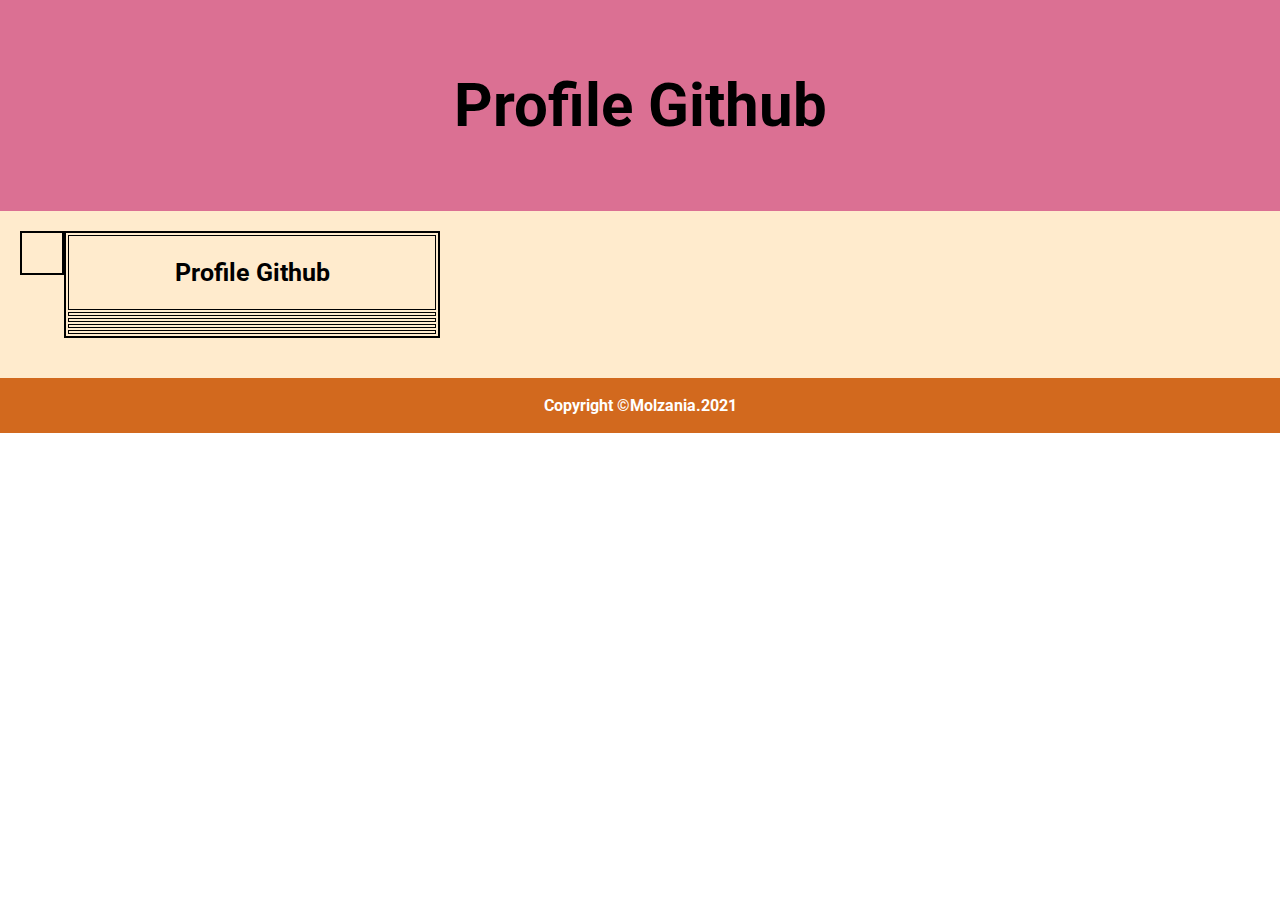
<file: soal1.html>
<!DOCTYPE html>
<html lang="en">
<head>
    <meta charset="UTF-8">
    <meta http-equiv="X-UA-Compatible" content="IE=edge">
    <meta name="viewport" content="width=device-width, initial-scale=1.0">
    <title>Profile Github</title>
    <link rel="stylesheet" type="text/css" href="soal1.css">
    <link rel="preconnect" href="https://fonts.googleapis.com">
<link rel="preconnect" href="https://fonts.gstatic.com" crossorigin>
<link href="https://fonts.googleapis.com/css2?family=Roboto:wght@300&display=swap" rel="stylesheet">
</head>
<body>
<header>
    <h1>Profile Github</h1>
</header>
<section id="profile-github">
        <div id="gambar">
        </div>
        <div id="profile">
            <table>
                <tr>
                    <th><h2>Profile Github</h2></th>
                </tr>
                <tr>
                    <th id="nama"></th>
                </tr>
                <tr>
                    <th id="blog"></th>
                </tr>
                <tr>
                    <th id="location"></th>
                </tr>
                <tr>
                    <th id="twitter"></th>
                </tr>
            </table>
        </div>
        <div id="bio">
            
        </div>
</section>
<footer>
    <p>Copyright &copy;Molzania.2021</p>
</footer>
<script src="script.js"></script>
</body>
</html>
</file>
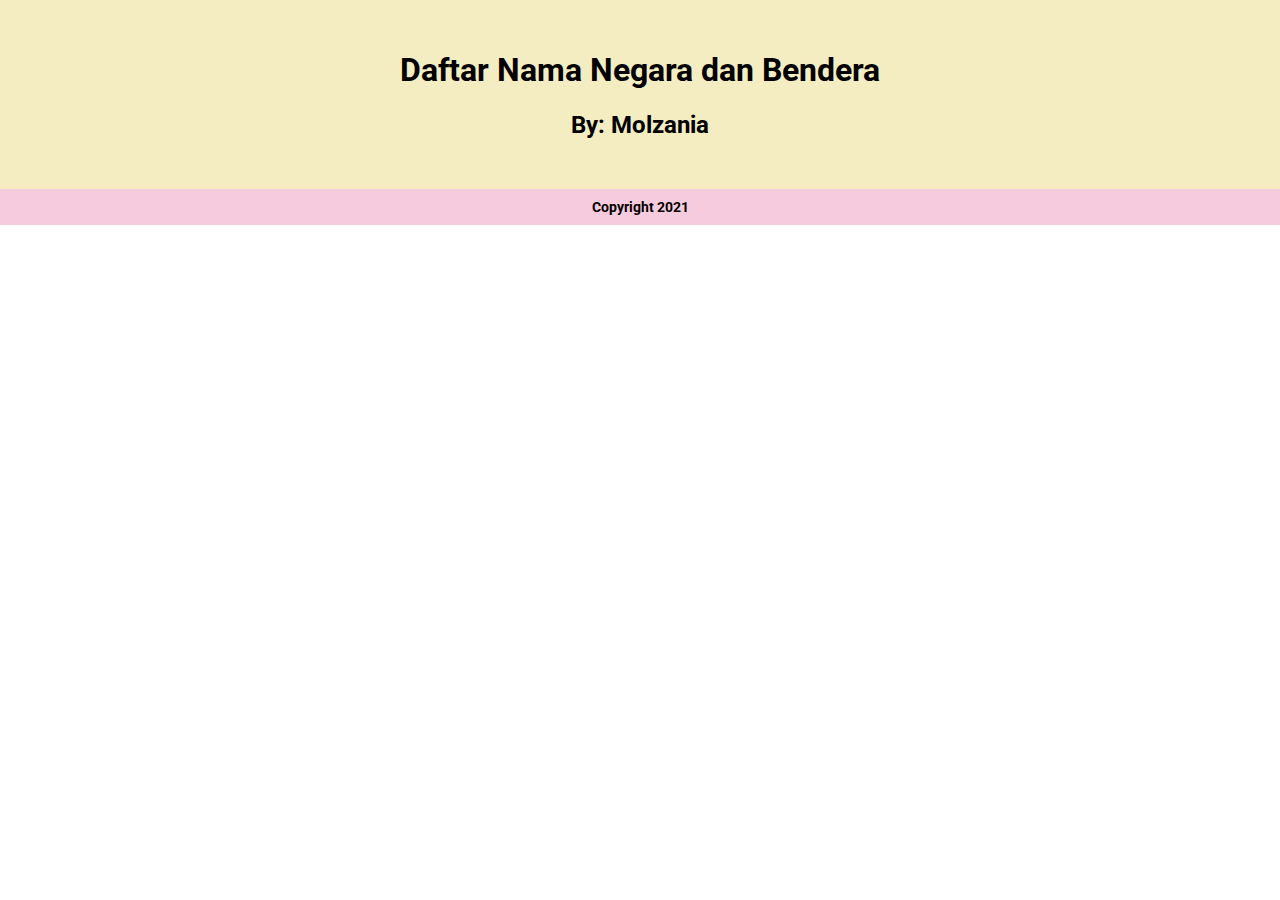
<file: soal2.html>
<!DOCTYPE html>
<html lang="en">
<head>
    <meta charset="UTF-8">
    <meta http-equiv="X-UA-Compatible" content="IE=edge">
    <meta name="viewport" content="width=device-width, initial-scale=1.0">
    <title>Daftar Nama Negara dan Bendera</title>
    <link rel="stylesheet" type="text/css" href="soal2.css">
    <link rel="preconnect" href="https://fonts.googleapis.com">
<link rel="preconnect" href="https://fonts.gstatic.com" crossorigin>
<link href="https://fonts.googleapis.com/css2?family=Roboto:wght@300&display=swap" rel="stylesheet">
</head>
<body>
  <header> <h1>Daftar Nama Negara dan Bendera</h1>
    <h2>By: Molzania</h2>
  </header>

 <section id="countries"></section>
 <footer>Copyright 2021</footer>
   <script src="script.js"></script>
</body>
</html>
</file>
<file: soal1.css>
body {
    font-family: 'Roboto', sans-serif;
    margin: auto;
}

header{
    padding: 30px;
    font-size: 30px;
    background-color: #db7093;
    text-align: center;
}

#gambar{
    padding: 20px;
    float: left; 
    border: 2px solid black;
}

#profile{
    display: flex;
    flex-direction: column;
    border: 2px solid black;
    width: 30%;
}

th{
    border: 1px solid black;
    padding: auto;
}

img{
    width: 200px;
}

p{
    text-align: left;
    margin: 8px;
    font-size: 16px;
}

h2{
    font-weight: bold;
    font-size: 25px;
}

#bio{
    padding-left: 20px;
    padding-bottom: 20px;
    width: 50%;
}

section{
    background-color: blanchedalmond;
    padding: 20px;
}

footer{
    background-color: chocolate;
    color: white;
    text-align: center;
    padding: 10px;
}

footer > p {
    text-align: center;
    font-weight: bold;
}


@media (max-width:923px) {
    
    #gambar{
        padding: 20px;
        border: 2px solid black;  
        width: 30%;
    }


    #profile{
        display: flex;
        flex-direction: column;
        border: 2px solid black;
        width: 80%;
    }

    #profile-github{
        display: flex;
        flex-direction: column;
        flex-wrap: wrap;
    }

    img{
        width: 100%;
    }
}
</file>
<file: soal2.css>
body {
    font-family: 'Roboto', sans-serif;
    margin: auto;
}

#countries {
    display: flex;
    justify-content: stretch;
    flex-wrap: wrap;
    padding-left: 10px;
    padding-right: 10px;
    background-color: pink;
}

#flag {
    width:250px;
    height:200px;
    margin: 10px;
}

#flag img {
    width: 250px;
    margin: 5px;
    height: 150px;
    background-color: #fffcf6;
}

#country-name {
    font-size: 14px;
}

 
header {
background-color: #f4edc2;
text-align: center;    
padding-top: 30px;
padding-bottom: 30px;
}

footer {
    padding-top: 10px;
    padding-bottom: 10px;
    font-weight: bold;
    font-size: 14px;
    text-align: center;
    background-color: #f6cbde;
}
</file>
